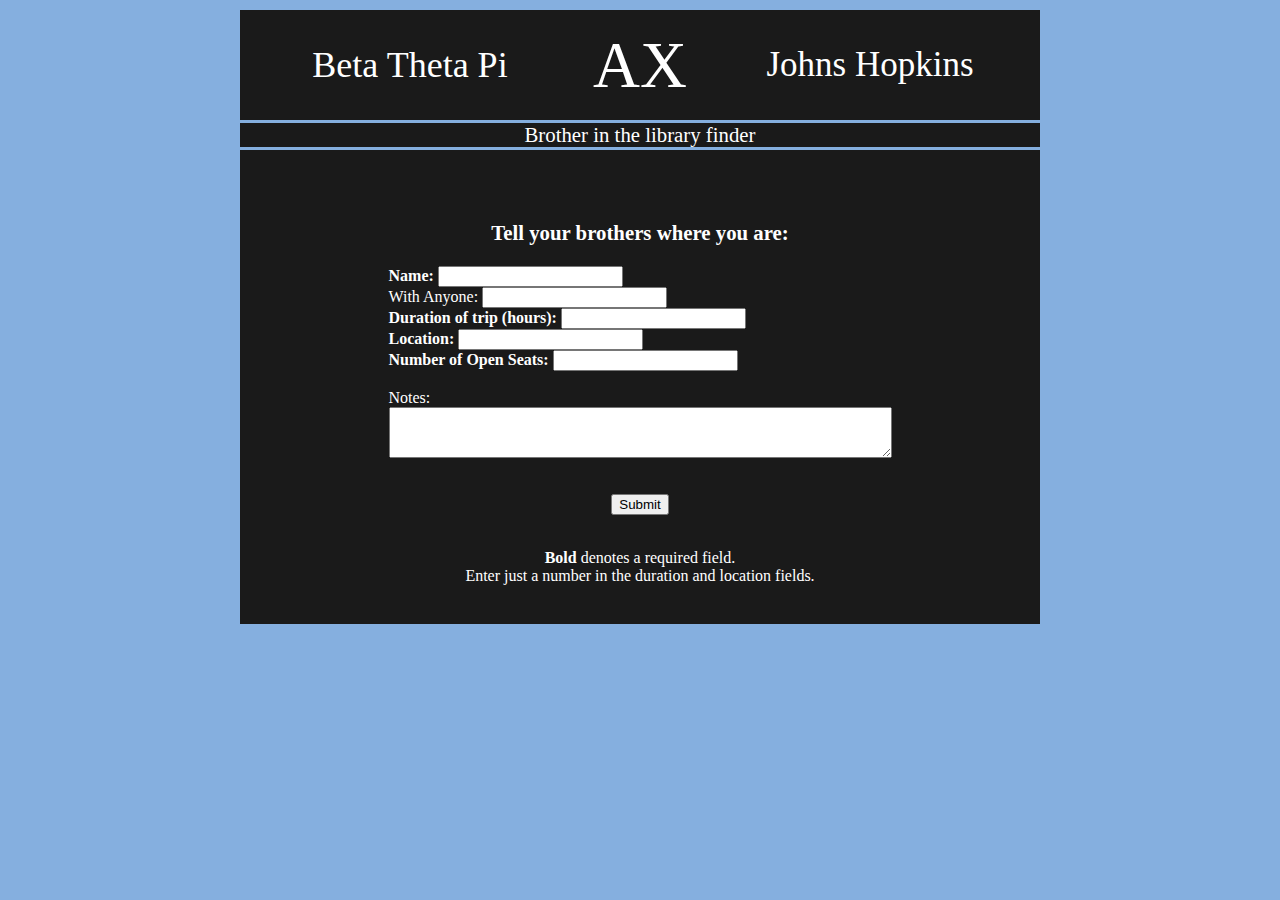
<file: static/addloc.html>
<html>
<head>
<title>Brother Library Tracker</title>
    <meta name="robots" content="index,follow,all">
    <link rel="shortcut icon" href="images/favicon.ico"/>
	<link rel="stylesheet" type="text/css" href="common.css" />
	<script type="text/javascript">
	function validateForm()
	{
		var a=document.forms["locForm"]["fname"].value;
		var b=document.forms["locForm"]["openseats"].value;
		var c=document.forms["locForm"]["location"].value;
		var d=document.forms["locForm"]["duration"].value;
		if(a==null || a=="" || b==null || b=="" || c==null || c=="" || d==null || d=="")	
		{
			alert("Wooglin says shall not pass until you fill out all the required fields");
			return false;
		}
		return true;
	}
	</script>
</head>

<body>
<center>

<div id="masthead">
<table cellpadding="0" cellspacing="0">
<td width="340" height="110" style="font-size:36;text-align:center;"><a href="http://www.betathetapi.org">Beta Theta Pi</a></td>
<td width="120" height="110" style="font-size:65;text-align:center;"><a href="http://www.hopkinsbeta.org">AX</a></td>
<td width="340" height="110" style="font-size:35;text-align:center;"><a href="http://www.jhu.edu">Johns Hopkins</a></td>
</table>
</div>

<table id="navigator" cellpadding="0" cellspacing="0">
<tr style="text-align:center" id="navigation">
<td width="800px">Brother in the library finder</td>
</tr>
</table>




<div id="content">
</br></br></br><h2> Tell your brothers where you are: </h2>
<table>
<tr>
<td width="250"></td>
<td width="300">
<form name="locForm" action="/results" onsubmit="return validateForm()" method="post">
<strong> Name: </strong> <input type="text" name="fname"> </br>
With Anyone: <input type="text" name="other_bros"> </br>
<strong> Duration of trip (hours): </strong> <input type="text" name="duration"> </br>
<strong> Location: </strong> <input type="text" name="location"> </br>
<strong> Number of Open Seats: </strong> <input type="text" name="openseats"> </br>
</br> Notes: <textarea name="notes" rows="3" cols="60"></textarea> </br></br></br>
<div style="text-align:center;">
<input type="submit" value="Submit">
</div>
</form>
</br> 
<div style="text-align: center;">
<strong>Bold</strong> denotes a required field.
</br>Enter just a number in the duration and location fields.</div>
</td>
<td width="250"></td></tr>
</table>
</br></br>
</div>


<center>
</body>

</html>
</file>
<file: static/common.css>
html { height: 100%; width: 100%; }
body {
	font-family: Arial, Helvetica, sans-serif;
	font-size: 1em;
	color: #ffffff;
	background-color: #85AFDF;
    height: 100%;
    width: 100%;
	margin: 0;
	padding: 0;
}

a {
	color: #ffffff;
	text-decoration: none;
}
a:hover {
	color: #85AFDF;
	text-decoration: none;
}


#masthead{
	width: 800px;
	height: 110px;
	margin-top: 0px;
	margin-bottom: 0px;
	background: #1a1a1a;
	color: #ffffff;
	border-bottom: 3px solid #85AFDF;
	border-top: 10px solid #85AFDF;
	font-family: "Copperplate Gothic Bold", "Copperplate Gothic", serif;
	text-align: center;
	vertical-align: middle;
}

#navigator {
	width: 800px;
	height: 1.5em;
	margin-top: 0px;
	margin-bottom: 0px;
	background-color: #1a1a1a;
	color: #ffffff;
	border-bottom: 3px solid #85AFDF;
	font-family: "Copperplate Gothic Bold", "Copperlate Gothic", serif;
	font-size: 1.3em;
	height: 1.2em;
	vertical-align: top;
}

#content{
	width: 800px;
	margin-top: 0px;
	margin-bottom: 0px;
	background: #1a1a1a;
	color: #ffffff;
	border-bottom: 3px solid #85AFDF;
	font-family:serif;
	font-size:1em;
	text-align:center;
}

#footer {
	width: 800px;
	height: 1.5em;
	font-size:.75em;
	margin-top: 0px;
	margin-bottom: 0px;
	background-color: #1a1a1a;
	color: #ffffff;
	border-bottom: 3px solid #85AFDF;
}

h1 {
	border: none;
	margin:none;
	padding-left: 45px;
	font-family: Arial, Helvetica, sans-serif;
	font-size: 1.4em;
	text-align: left;
}

h2 {
	border: none;
	margin:none;
	font-family: "Copperplate Gothic Bold", "Copperlate Gothic", serif;
	font-size: 1.3em;
	text-align: center;
}

form {
	font-family: "Copperlate Gothic", serif;
}

p {
	padding-left:75px;
	padding-right:75px;
	text-align: left;
	font-size: .9em;
	font-family: Arial, Helvetica, sans-serif;
	line-height: 1.5;
}

li {
	font-family: Arial, Helvetica, sans-serif;
	line-height: 1.3;
	text-align: left;
	font-size:.9em;
}

hr {
	color: white;
	width: 85%;
	background-color:white;
	height: 2px;
}
</file>
